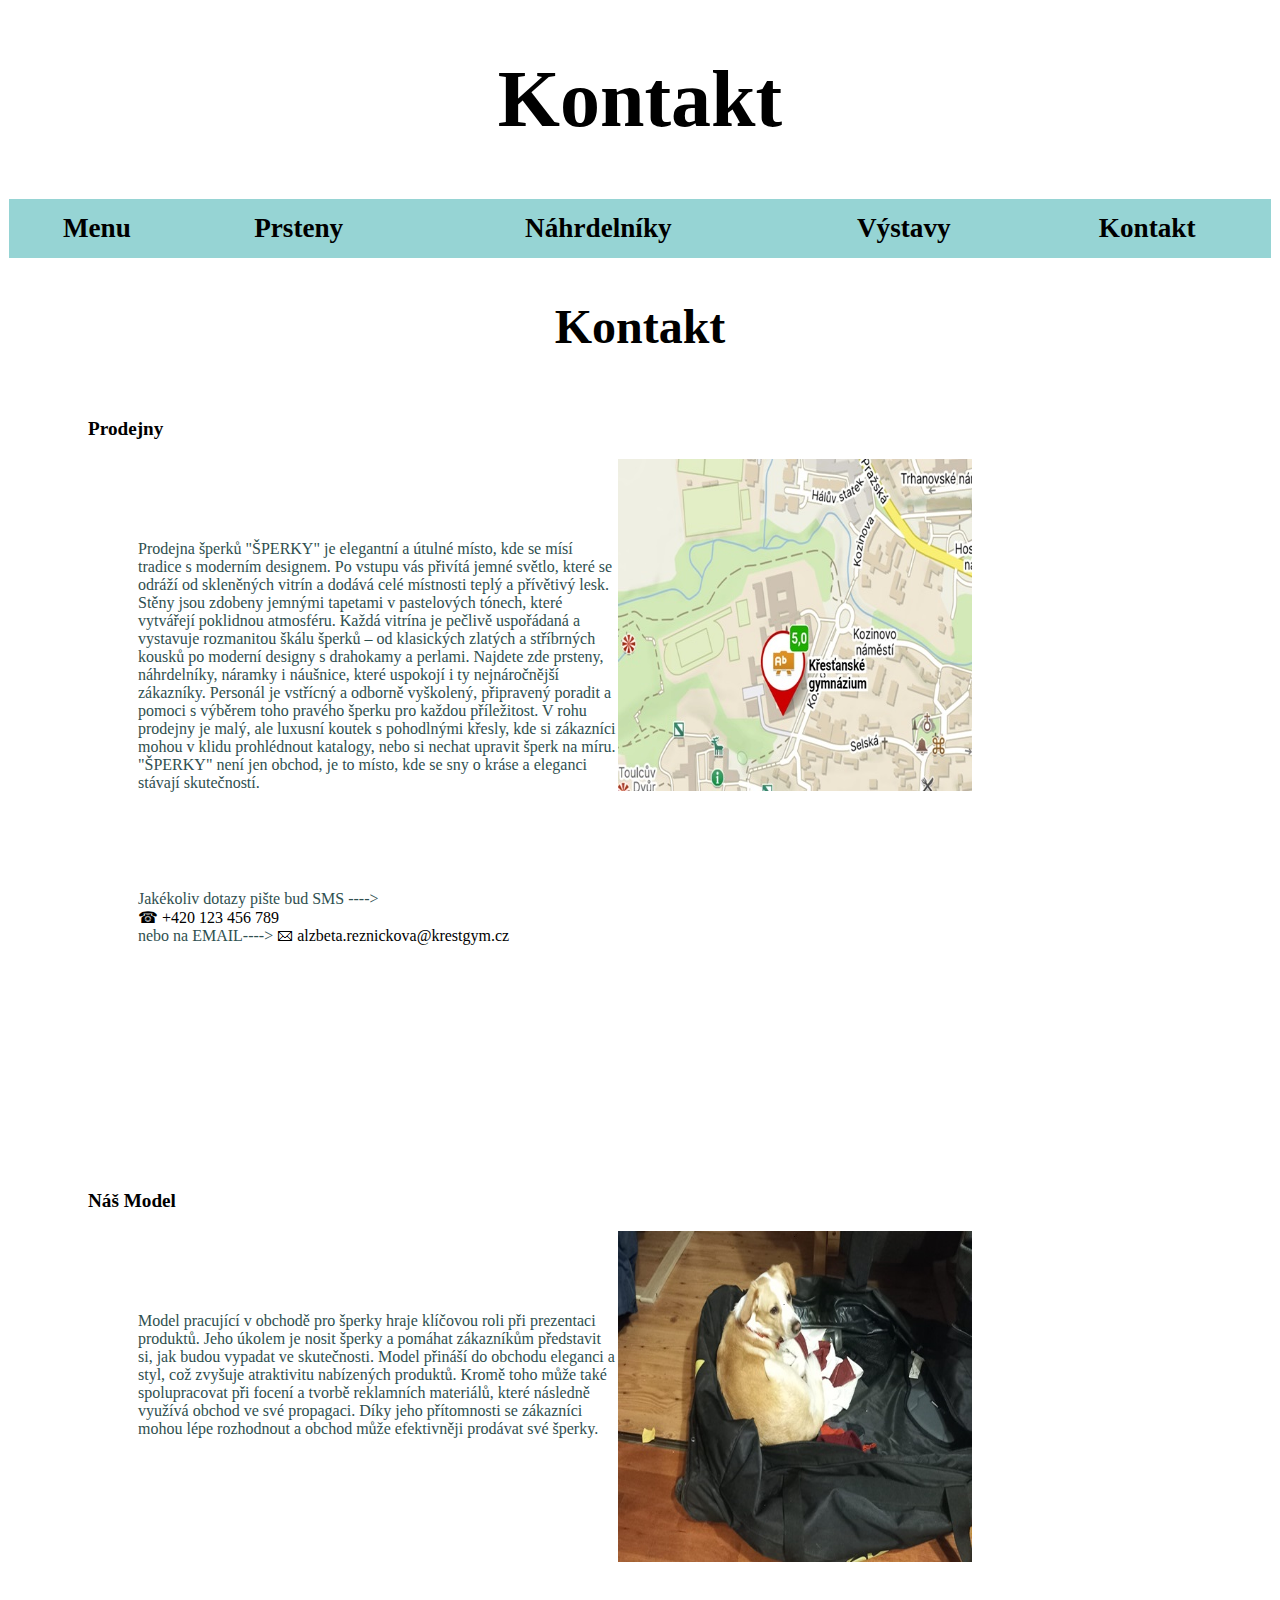
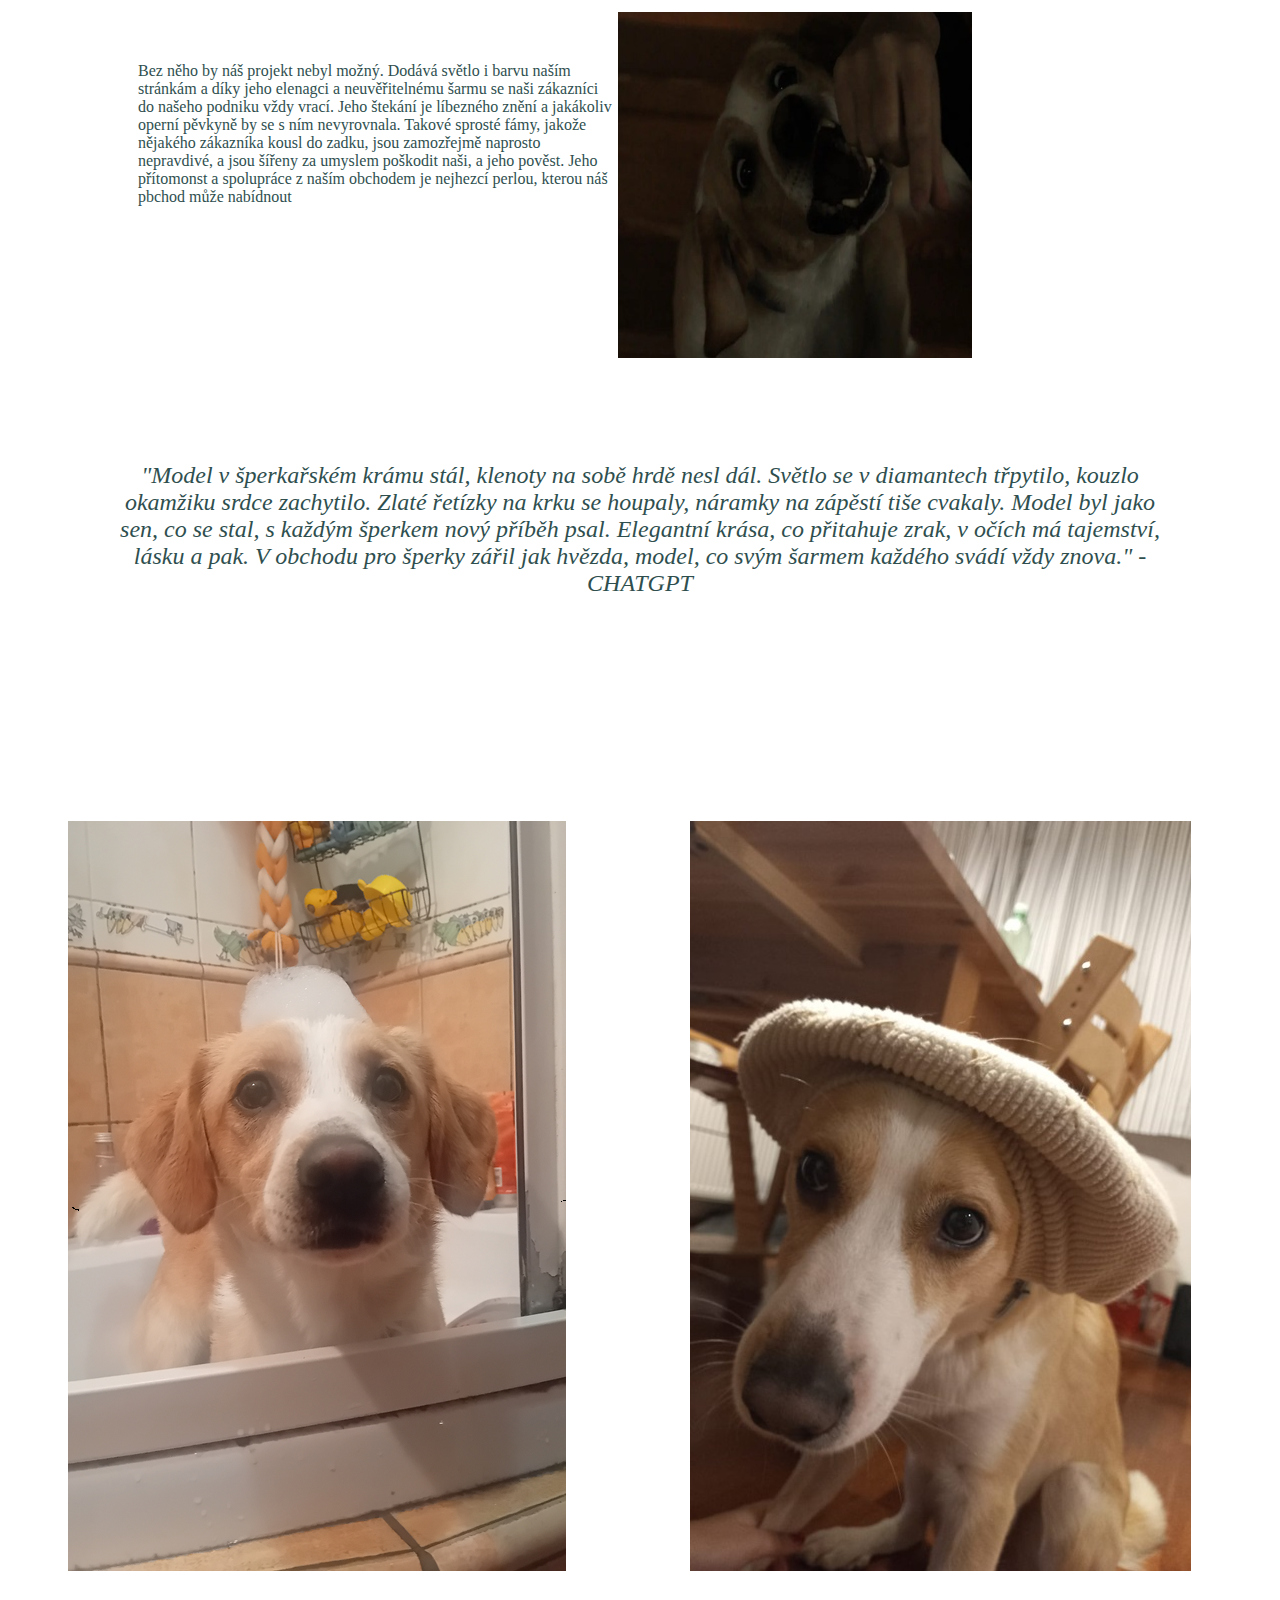
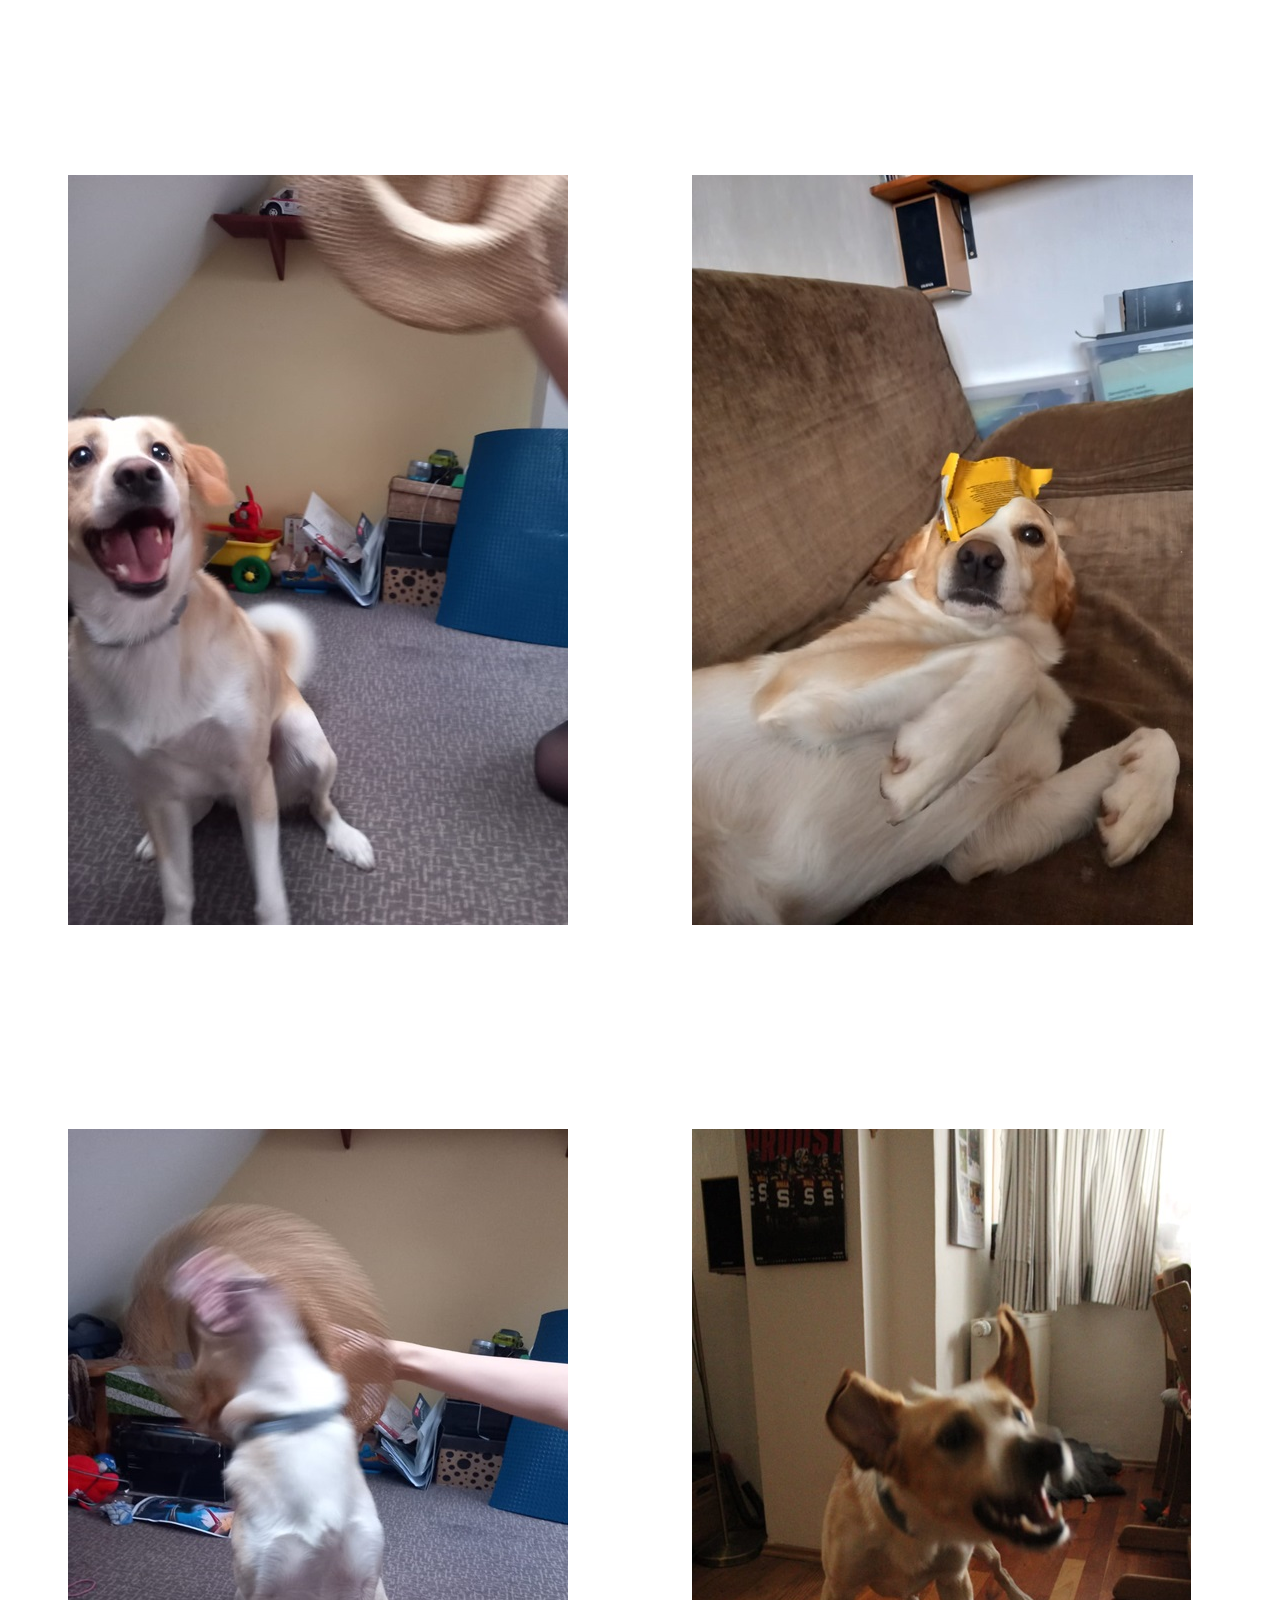
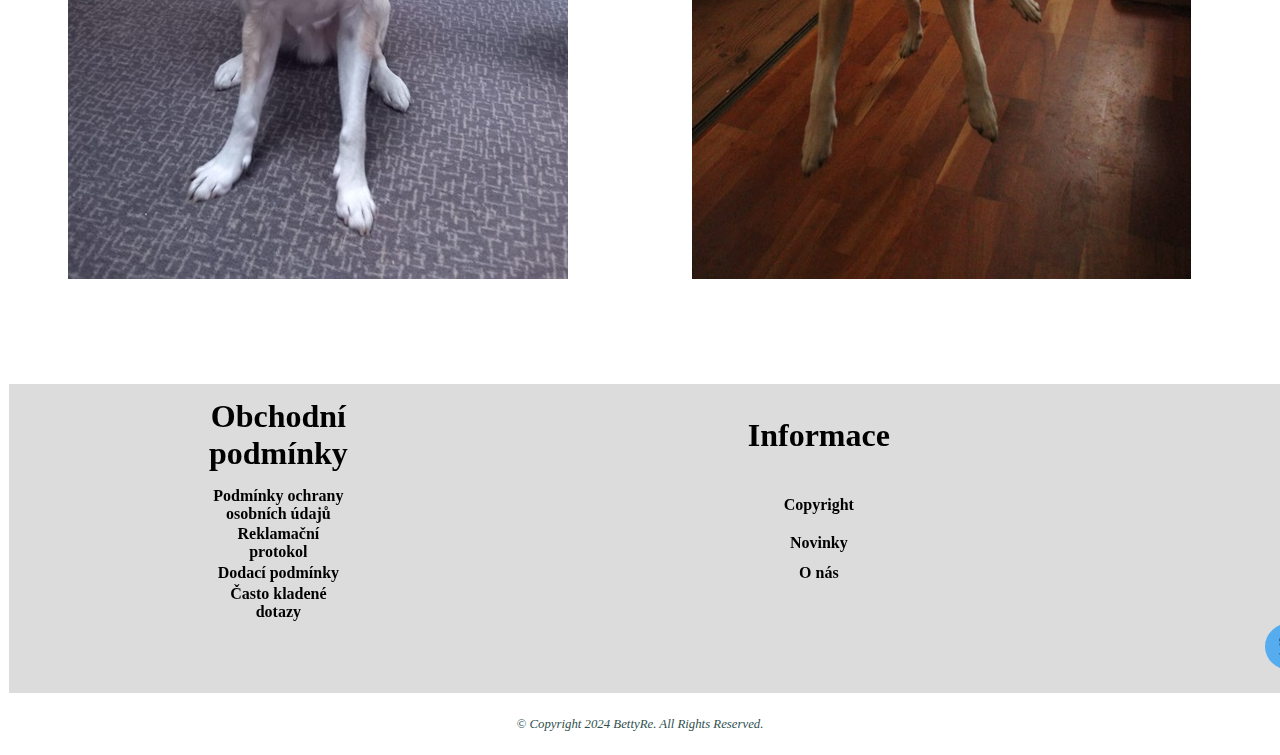
<file: kontakt.html>
﻿<!DOCTYPE html>
<html lang='cs'>
  <head>
    <title> Kontakt</title>
     <link
            rel="icon"
            href= "https://img.icons8.com/?size=100&id=52019&format=png&color=000000"
            type="image/x-icon"
        >
     <link rel="stylesheet" href="styl.css">
    <link href='/favicon.png' rel='shortcut icon' type='image/png'>
    <link rel="stylesheet" href="https://cdnjs.cloudflare.com/ajax/libs/font-awesome/4.7.0/css/font-awesome.min.css">
  </head>
  <body>
      <h1><a href="Projekthlavnistrana.html" target="_blank" title="Menu">Kontakt</a></h1>
   <table>
    <tr style="height:60px">
    <th> <a href="index.html" target="_blank" title="menu">Menu</a>
    <th> <a href="prsteny.html" target="_blank" title="Prsteny">Prsteny</a> </th>
    <th><a href="nahrdleniky.html" target="_blank" title="Nahrdelniky">Náhrdelníky</a> </th>
    <th> <a href="vystava.html" target="_blank" title="Vystava">Výstavy</a>  </th>
    <th> <a href="kontakt.html" target="_blank" title="Kontakt">Kontakt</a> </th>
   </tr>
   </table>
   <div class="typ1"> <h2>Kontakt </h2></div>
   <h3>Prodejny</h3>
   <a href="https://mapy.cz/zakladni?source=firm&id=362230&ds=1&x=14.5210267&y=50.0491645&z=17" target="_blank"><img src="img/Screenshot_20240613_091931_Chrome.jpg" alt="Screenshot_20240613_091931_Chrome.jpg, 60kB" title="Screenshot_20240613_091931_Chrome" height="332" width="500" class="mapa"></a>
   
   <div class=b> 
Prodejna šperků "ŠPERKY" je elegantní a útulné místo, kde se mísí tradice s moderním designem. Po vstupu vás přivítá jemné světlo, které se odráží od skleněných vitrín a dodává celé místnosti teplý a přívětivý lesk. Stěny jsou zdobeny jemnými tapetami v pastelových tónech, které vytvářejí poklidnou atmosféru.

Každá vitrína je pečlivě uspořádaná a vystavuje rozmanitou škálu šperků – od klasických zlatých a stříbrných kousků po moderní designy s drahokamy a perlami. Najdete zde prsteny, náhrdelníky, náramky i náušnice, které uspokojí i ty nejnáročnější zákazníky. Personál je vstřícný a odborně vyškolený, připravený poradit a pomoci s výběrem toho pravého šperku pro každou příležitost.

V rohu prodejny je malý, ale luxusní koutek s pohodlnými křesly, kde si zákazníci mohou v klidu prohlédnout katalogy, nebo si nechat upravit šperk na míru. "ŠPERKY" není jen obchod, je to místo, kde se sny o kráse a eleganci stávají skutečností.</div>
    <div class= b>Jakékoliv dotazy pište bud SMS ----><div class="kontakt"> <a href="https://bettyre18.github.io/Andy/Andy.html"> &#9742; +420 123 456 789 </a> </div> nebo na EMAIL----> <a href="https://bettyre18.github.io/Andy/Andy.html">	&#128386; alzbeta.reznickova@krestgym.cz</a></div>
    <h3>Náš Model</h3>
    <img src="img/andyvtasce.jpg" alt="andyvtasce.jpg, 50kB" title="Náš Model" height="331" width="500" class="mapa">
    
    
    <div class="b"> Model pracující v obchodě pro šperky hraje klíčovou roli při prezentaci produktů. Jeho úkolem je nosit šperky a pomáhat zákazníkům představit si, jak budou vypadat ve skutečnosti. Model přináší do obchodu eleganci a styl, což zvyšuje atraktivitu nabízených produktů. Kromě toho může také spolupracovat při focení a tvorbě reklamních materiálů, které následně využívá obchod ve své propagaci. Díky jeho přítomnosti se zákazníci mohou lépe rozhodnout a obchod může efektivněji prodávat své šperky.





</div>
<img src="img/Ruka.jpg" alt="IMG-20240606-WA0013.jpg, 22kB" title="Náš Model" class="mapa" height="346" width="500">


<div class= "b"> Bez něho by náš projekt nebyl možný. Dodává světlo i barvu naším stránkám a díky jeho elenagci a neuvěřitelnému šarmu se naši zákazníci do našeho podniku vždy vrací. Jeho štekání je líbezného znění a jakákoliv operní pěvkyně by se s ním nevyrovnala. Takové sprosté fámy, jakože nějakého zákazníka kousl do zadku, jsou zamozřejmě naprosto nepravdivé, a jsou šířeny za umyslem poškodit naši, a jeho pověst. Jeho přítomonst a spolupráce z naším obchodem je nejhezcí perlou, kterou náš pbchod může nabídnout </div>
 <p class="prsteny"> "Model v šperkařském krámu stál,
klenoty na sobě hrdě nesl dál.
Světlo se v diamantech třpytilo,
kouzlo okamžiku srdce zachytilo.

Zlaté řetízky na krku se houpaly,
náramky na zápěstí tiše cvakaly.
Model byl jako sen, co se stal,
s každým šperkem nový příběh psal.

Elegantní krása, co přitahuje zrak,
v očích má tajemství, lásku a pak.
V obchodu pro šperky zářil jak hvězda,
model, co svým šarmem každého svádí vždy znova." -CHATGPT
 </p>
 <img src="img/Sprcha.png" alt="Sprcha.png, 557kB" title="Sprcha" class="treti" height="750" width="498">
 <img src="img/Klobouk.jpg" alt="Klobouk.jpg, 80kB" title="Klobouk" class="treti" height="750" width="501">
 <img src="img/Roztomile.jpg" alt="Roztomile.jpg, 82kB" title="Roztomile" class="treti" height="750" width="500">
 <img src="img/Gauc.jpg" alt="Klobouk.jpg, 80kB" title="Klobouk" class="treti" height="750" width="501">
 
 <img src="img/uahg.jpg" alt="uahg.jpg, 111kB" title="uahg" height="750" width="500" class= "treti">
 <img src="img/Vzduch.jpg" alt="Vzduch.jpg, 93kB" title="Vzduch" class="treti" height="750" width="499">
 
   <table class="typ2">
   <tr class="typ2">
   <th class="typ2">Obchodní podmínky</th>
   <th class="typ2">Informace</th>
   <th class="typ2">Kontakt</th>
   </tr>
   <tr>
   <th class="typ3"> <a href="https://bettyre18.github.io/Andy/Andy.html"> Podmínky ochrany osobních údajů</a></th>
   <th class="typ3"><a href="https://bettyre18.github.io/Andy/Andy.html"> Copyright </a></th> 
   <th class="typ3"> <a href="https://bettyre18.github.io/Andy/Andy.html"> &#128386; </a></th>
   </tr>
   <tr class="typ3">
   <th class="typ3"> <a href="https://bettyre18.github.io/Andy/Andy.html"> Reklamační protokol </a></th>
   <th class="typ3"> <a href="https://bettyre18.github.io/Andy/Andy.html"> Novinky </a> </th> 
   <th class="typ3"><a href="https://bettyre18.github.io/Andy/Andy.html">	&#9742;</a>	</th>
   </tr>
   <tr class="typ3">
   <th class="typ3"> <a href="https://bettyre18.github.io/Andy/Andy.html"> Dodací podmínky </a></th>
   <th class="typ3"> <a href="https://bettyre18.github.io/Andy/Andy.html"> O nás</a> </th> 
   <th class="typ3">	</th>
   </tr> 
   <tr class="typ3">
   <th class="typ3"> <a href="https://bettyre18.github.io/Andy/Andy.html"> Často kladené dotazy</a> </th>
   <th class="typ3">  </th> 
   <th class="typ3">	</th>
   </tr>
   <tr class="typ4">
   <th class="typ4"> </th>
   <th class="typ4"> </th>
   <th class="typ4"> <a href="https://x.com/?lang=cs" class="fa fa-twitter"></a>	<a href="https://www.facebook.com/?locale=cs_CZ" class="fa fa-facebook"></a> <a href="https://www.instagram.com/" class="fa fa-instagram"></a></th>
   </tr>
   <tr class="typ3">
   <th class="typ3"> </th>
   <th class="typ3">  </th> 
   <th class="typ3">	</th>
   </tr>
   </table>
<p class="vypln3"> © Copyright 2024 BettyRe. All Rights Reserved. </p>
 
  </body>
</html>
</file>
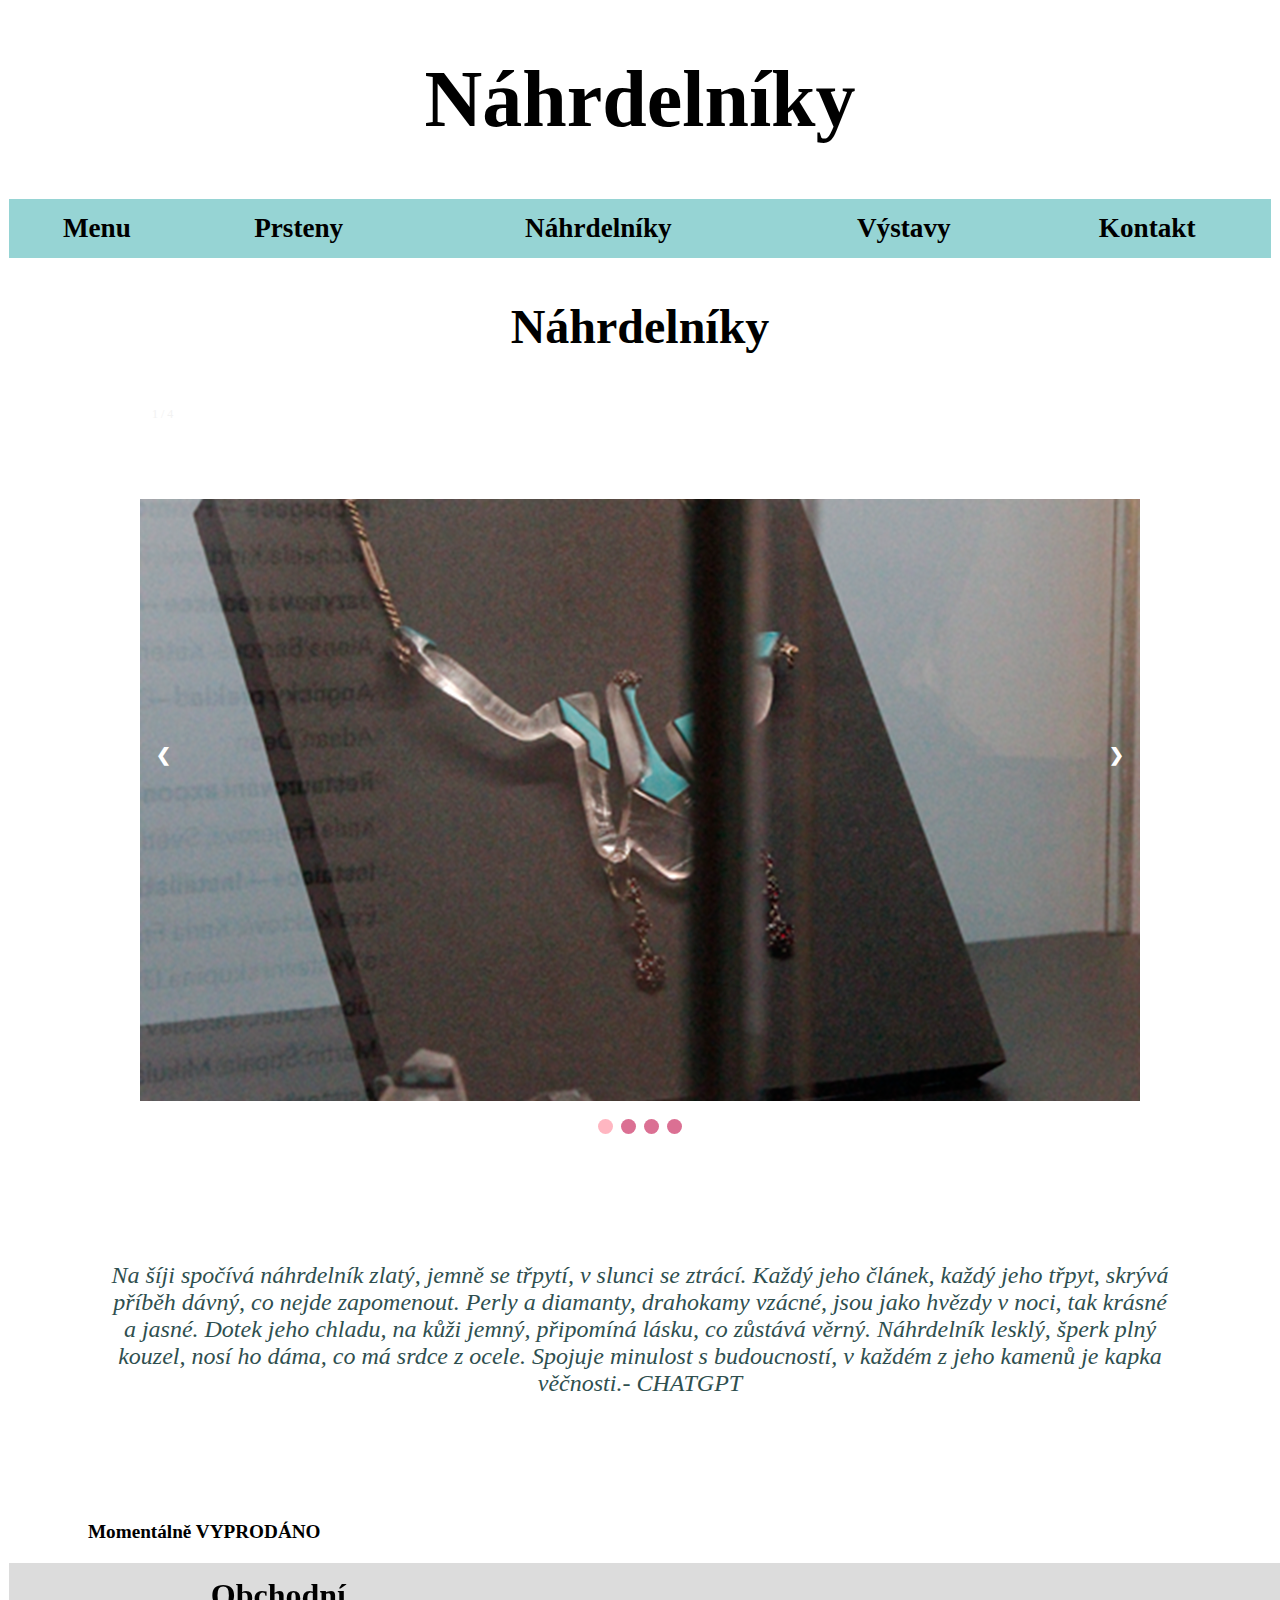
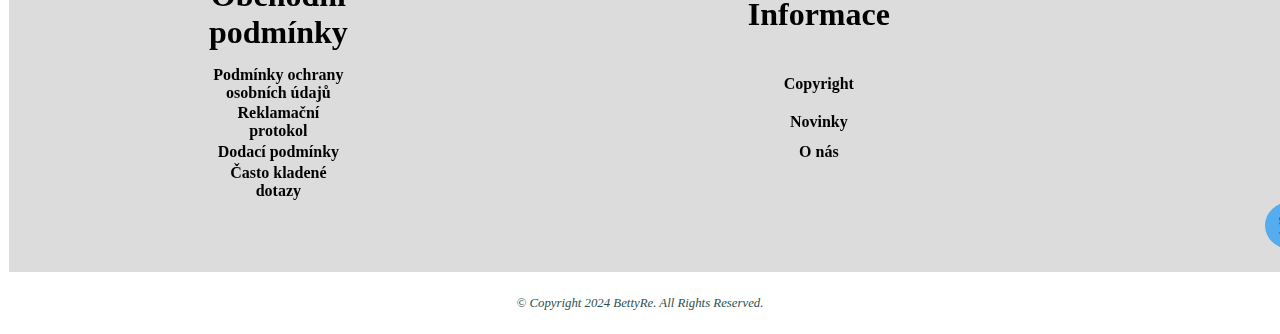
<file: nahrdleniky.html>
﻿<!DOCTYPE html>
<html lang='cs'>
  <head>
    <title> Náhrdelníky</title>
     <link
            rel="icon"
            href= "https://img.icons8.com/?size=100&id=52019&format=png&color=000000"
            type="image/x-icon"
        >
    <link rel="stylesheet" href="styl.css">
    <link href='/favicon.png' rel='shortcut icon' type='image/png'>
    <link rel="stylesheet" href="https://cdnjs.cloudflare.com/ajax/libs/font-awesome/4.7.0/css/font-awesome.min.css">
  </head>
  <body>
     <h1><a href="Projekthlavnistrana.html" target="_blank" title="Menu">Náhrdelníky</a></h1>
   <table>
    <tr style="height:60px">
    <th> <a href="index.html" target="_blank" title="menu">Menu</a>
    <th> <a href="prsteny.html" target="_blank" title="Prsteny">Prsteny</a> </th>
    <th><a href="nahrdelniky.html" target="_blank" title="Nahrdelniky">Náhrdelníky</a> </th>
    <th> <a href="vystava.html" target="_blank" title="Vystava">Výstavy</a>  </th>
    <th> <a href="kontakt.html" target="_blank" title="Kontakt">Kontakt</a> </th>
   </tr>
   </table>
   <div class="typ1"> <h2>Náhrdelníky </h2></div>
   <div class="slideshow-container">
 <div class="mySlides fade">
  <div class="numbertext">1 / 4</div>
  <a target="blank" href="img/nahrdelnikvelky3.png">
  <img src="img/nahrdelnikvelky3.png" alt="nahrdelnikvelky3.png, 783kB" title="TO CHCI!" class="sesta" height="602" width="1000">
  </a>
</div>
<div class="mySlides fade">
  <div class="numbertext">2 / 4</div>
  <a target="blank" href="img/model.png">
  <img src="img/model.png" alt="model.png, 786kB" title="TO CHCI!" class="sesta" height="601" width="1000">
  </a>
</div>

<div class="mySlides fade">
  <div class="numbertext">3 / 4</div>
  <img src="img/_MG_9224.JPG" alt="_MG_9224.JPG, 147kB" title="TO CHCI!" class="sesta" height="600" width="1000">
  
  
</div>

<div class="mySlides fade">
  <div class="numbertext">4 / 4</div>
  <img src="img/modeln2.png" alt="modeln2.png, 1,1MB" title="TO CHCI!" class="sesta" height="600" width="1000">
  
  
</div>


<a class="prev" onclick="plusSlides(-1)">❮</a>
<a class="next" onclick="plusSlides(1)">❯</a>

</div>
<br>

<div style="text-align:center">
  <span class="dot" onclick="currentSlide(1)"></span> 
  <span class="dot" onclick="currentSlide(2)"></span> 
  <span class="dot" onclick="currentSlide(3)"></span>
  <span class="dot" onclick="currentSlide(4)"></span>  
</div>
<script>
let slideIndex = 1;
showSlides(slideIndex);

function plusSlides(n) {
  showSlides(slideIndex += n);
}

function currentSlide(n) {
  showSlides(slideIndex = n);
}

function showSlides(n) {
  let i;
  let slides = document.getElementsByClassName("mySlides");
  let dots = document.getElementsByClassName("dot");
  if (n > slides.length) {slideIndex = 1}    
  if (n < 1) {slideIndex = slides.length}
  for (i = 0; i < slides.length; i++) {
    slides[i].style.display = "none";  
  }
  for (i = 0; i < dots.length; i++) {
    dots[i].className = dots[i].className.replace(" active", "");
  }
  slides[slideIndex-1].style.display = "block";  
  dots[slideIndex-1].className += " active";
}
</script>
<p class="prsteny">
Na šíji spočívá náhrdelník zlatý,
jemně se třpytí, v slunci se ztrácí.
Každý jeho článek, každý jeho třpyt,
skrývá příběh dávný, co nejde zapomenout.

Perly a diamanty, drahokamy vzácné,
jsou jako hvězdy v noci, tak krásné a jasné.
Dotek jeho chladu, na kůži jemný,
připomíná lásku, co zůstává věrný.

Náhrdelník lesklý, šperk plný kouzel,
nosí ho dáma, co má srdce z ocele.
Spojuje minulost s budoucností,
v každém z jeho kamenů je kapka věčnosti.- CHATGPT
</p>
<h3>Momentálně VYPRODÁNO</h3>
<table class="typ2">
   <tr class="typ2">
   <th class="typ2">Obchodní podmínky</th>
   <th class="typ2">Informace</th>
   <th class="typ2">Kontakt</th>
   </tr>
   <tr>
   <th class="typ3"> <a href="https://bettyre18.github.io/Andy/Andy.html"> Podmínky ochrany osobních údajů</a></th>
   <th class="typ3"><a href="https://bettyre18.github.io/Andy/Andy.html"> Copyright </a></th> 
   <th class="typ3"> <a href="https://bettyre18.github.io/Andy/Andy.html"> &#128386; </a></th>
   </tr>
   <tr class="typ3">
   <th class="typ3"> <a href="https://bettyre18.github.io/Andy/Andy.html"> Reklamační protokol </a></th>
   <th class="typ3"> <a href="https://bettyre18.github.io/Andy/Andy.html"> Novinky </a> </th> 
   <th class="typ3"><a href="https://bettyre18.github.io/Andy/Andy.html">	&#9742;</a>	</th>
   </tr>
   <tr class="typ3">
   <th class="typ3"> <a href="https://bettyre18.github.io/Andy/Andy.html"> Dodací podmínky </a></th>
   <th class="typ3"> <a href="https://bettyre18.github.io/Andy/Andy.html"> O nás</a> </th> 
   <th class="typ3">	</th>
   </tr> 
   <tr class="typ3">
   <th class="typ3"> <a href="https://bettyre18.github.io/Andy/Andy.html"> Často kladené dotazy</a> </th>
   <th class="typ3">  </th> 
   <th class="typ3">	</th>
   </tr>
   <tr class="typ4">
   <th class="typ4"> </th>
   <th class="typ4"> </th>
   <th class="typ4"> <a href="https://x.com/?lang=cs" class="fa fa-twitter"></a>	<a href="https://www.facebook.com/?locale=cs_CZ" class="fa fa-facebook"></a> <a href="https://www.instagram.com/" class="fa fa-instagram"></a></th>
   </tr>
   <tr class="typ3">
   <th class="typ3"> </th>
   <th class="typ3">  </th> 
   <th class="typ3">	</th>
   </tr>
   </table>
   <p class="vypln3"> © Copyright 2024 BettyRe. All Rights Reserved. </p>
  </body>
</html>
</file>
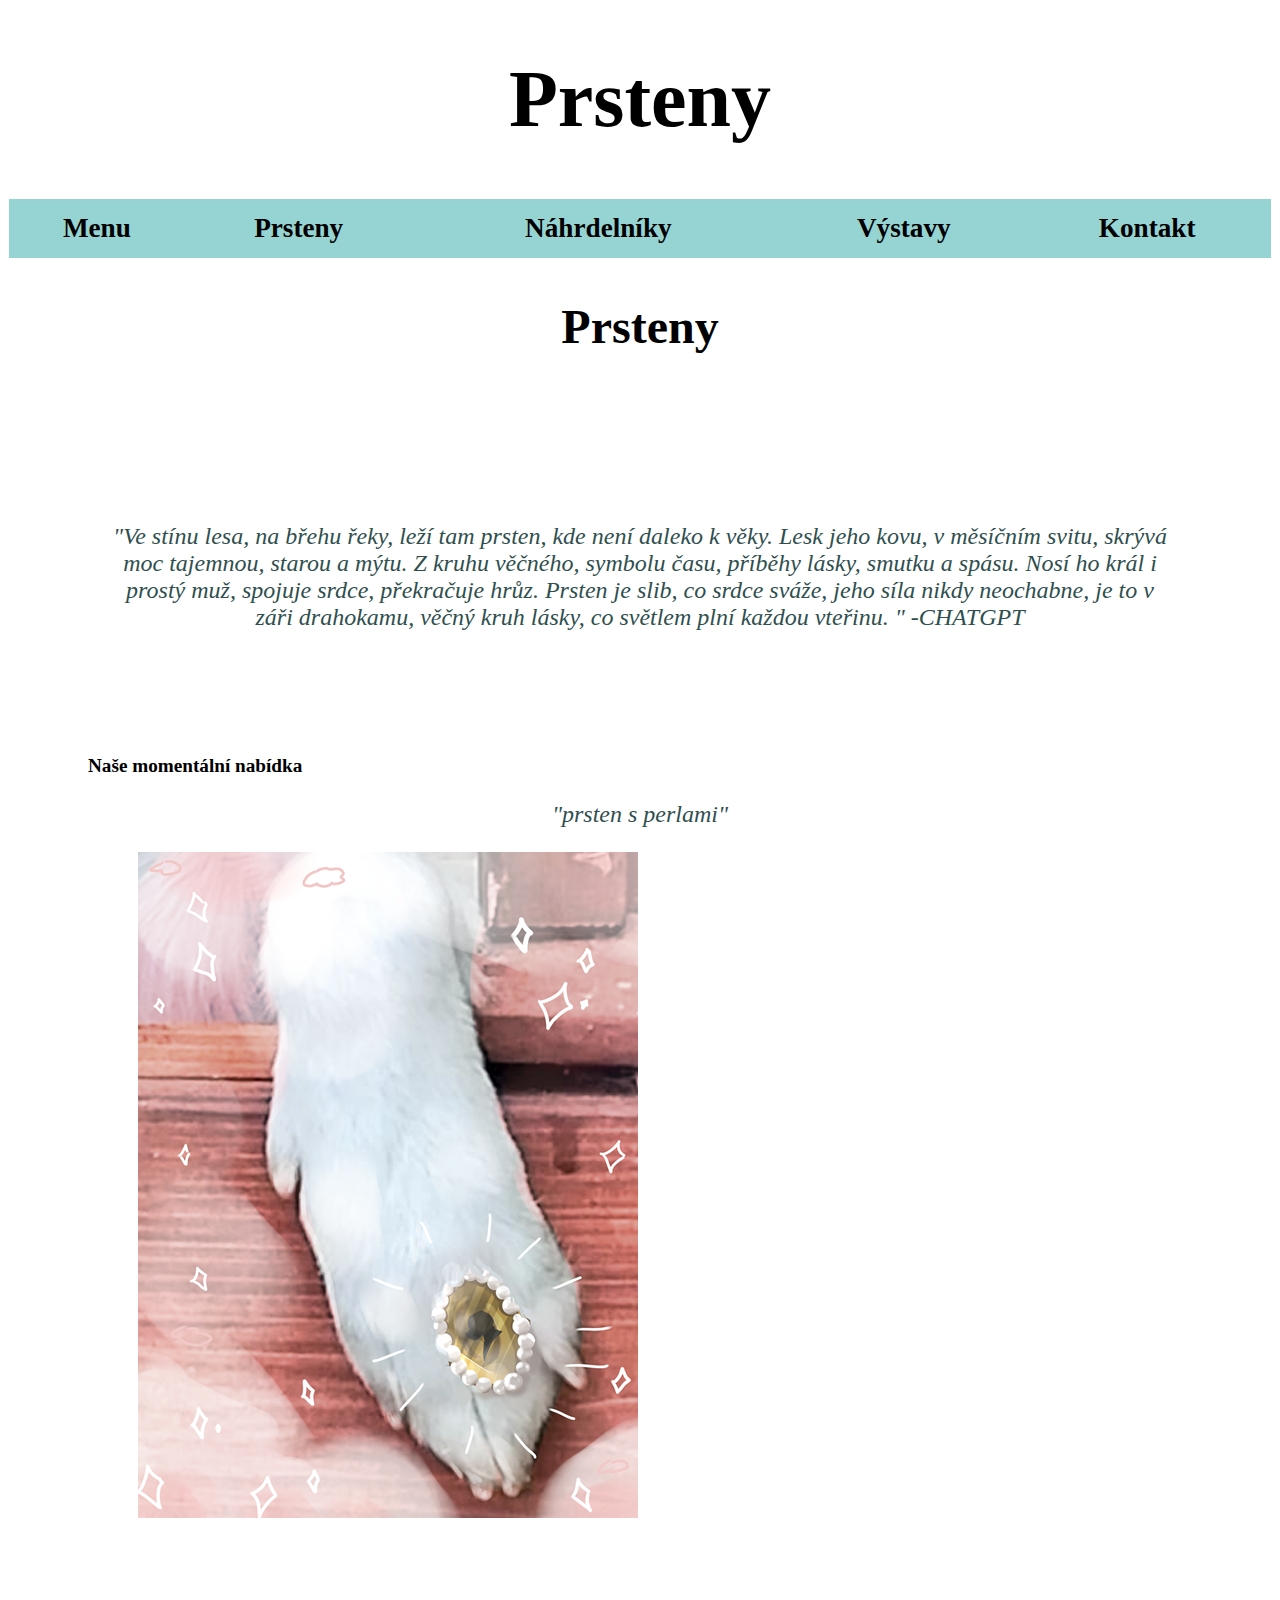
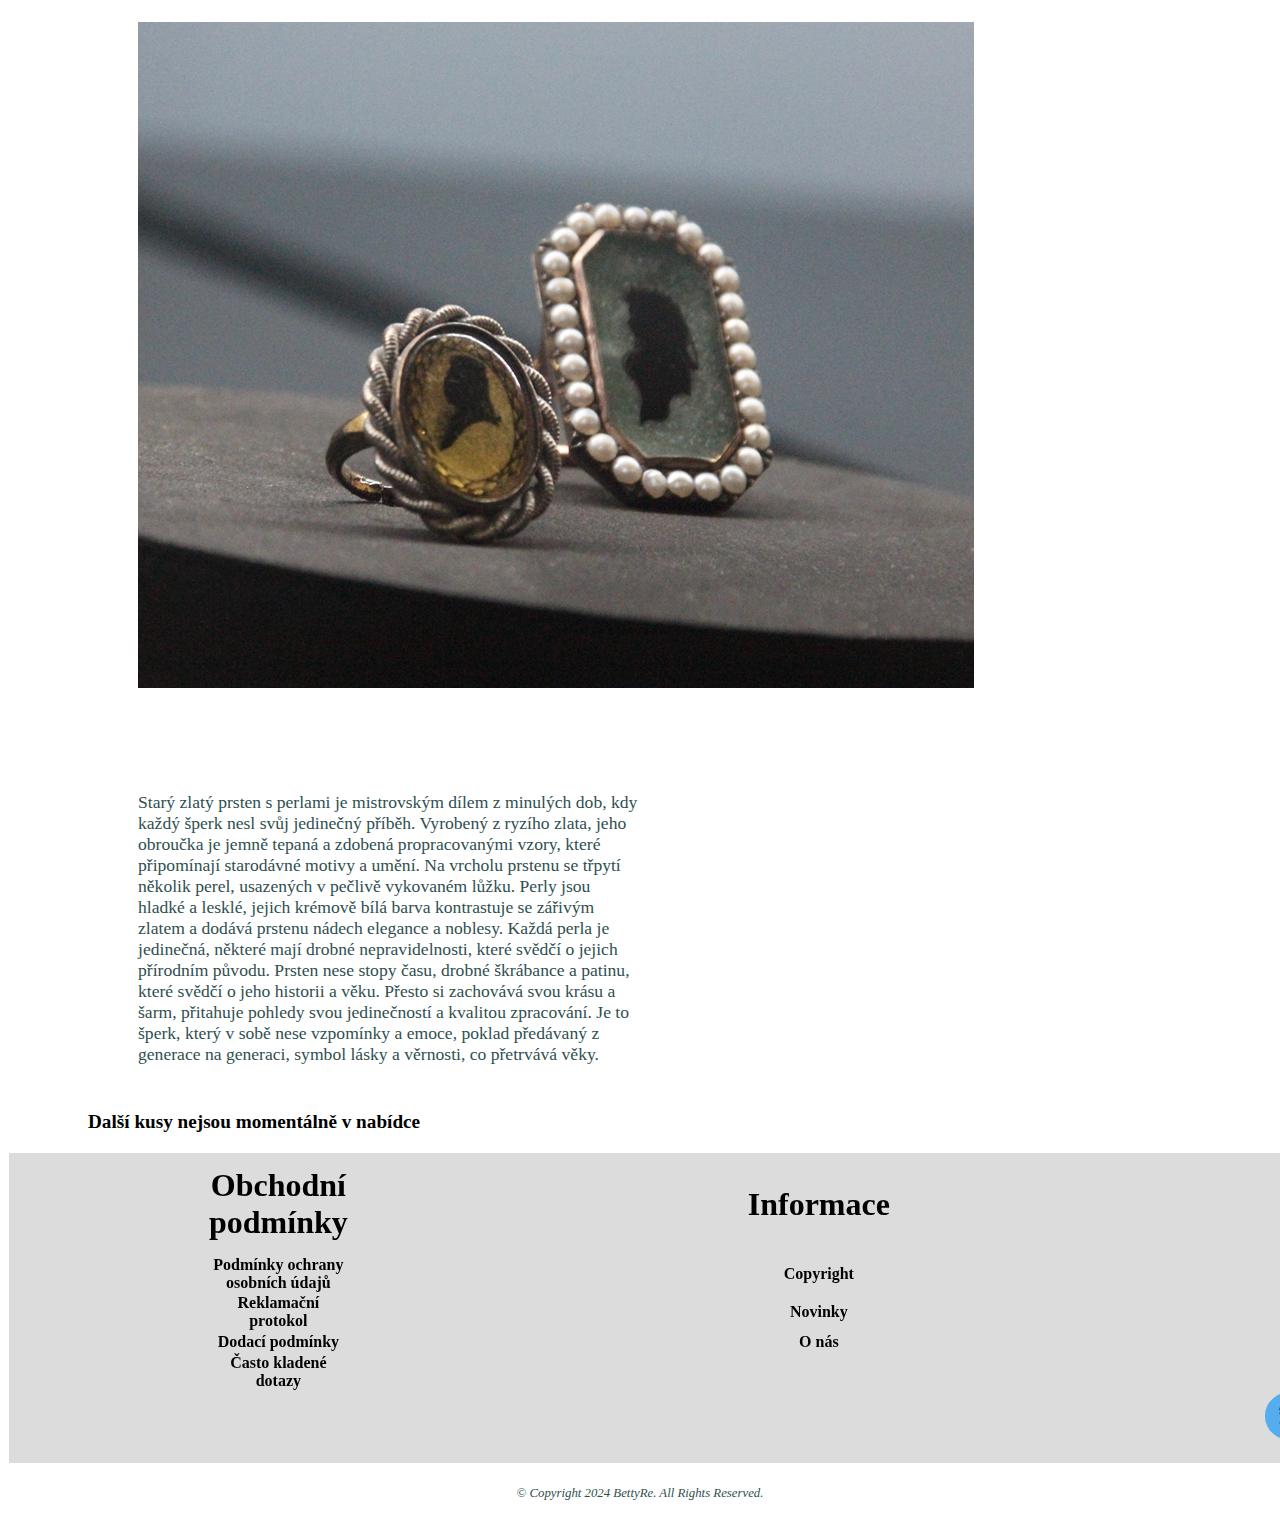
<file: prsteny.html>
﻿<!DOCTYPE html>
<html lang='cs'>
  <head>
    <title>Prsteny</title>
     <link
            rel="icon"
            href= "https://img.icons8.com/?size=100&id=52019&format=png&color=000000"
            type="image/x-icon"
        >
    <meta charset='utf-8'>
    <link rel="stylesheet" href="styl.css">
    <link href='/favicon.png' rel='shortcut icon' type='image/png'>
    <link rel="stylesheet" href="https://cdnjs.cloudflare.com/ajax/libs/font-awesome/4.7.0/css/font-awesome.min.css">
  </head>
  <body>
     <h1><a href="Projekthlavnistrana.html" target="_blank" title="Menu">Prsteny</a></h1>
   <table>
    <tr style="height:60px">
    <th> <a href="index.html" target="_blank" title="menu">Menu</a>
    <th> <a href="prsteny.html" target="_blank" title="Prsteny">Prsteny</a> </th>
    <th><a href="nahrdleniky.html" target="_blank" title="Nahrdelniky">Náhrdelníky</a> </th>
    <th> <a href="vystava.html" target="_blank" title="Vystava">Výstavy</a>  </th>
    <th> <a href="kontakt.html" target="_blank" title="Kontakt">Kontakt</a> </th>
   </tr>
   </table>
    <div class="typ1"> <h2>Prsteny </h2></div>
    <p class="prsteny">
"Ve stínu lesa, na břehu řeky,
leží tam prsten, kde není daleko k věky.
Lesk jeho kovu, v měsíčním svitu,
skrývá moc tajemnou, starou a mýtu.

Z kruhu věčného, symbolu času,
příběhy lásky, smutku a spásu.
Nosí ho král i prostý muž,
spojuje srdce, překračuje hrůz.

Prsten je slib, co srdce sváže,
jeho síla nikdy neochabne, je to v záři drahokamu,
věčný kruh lásky, co světlem plní každou vteřinu. " -CHATGPT
</p>
<h3>Naše momentální nabídka</h3>
<p > "prsten s perlami" </p>
<img src="img/modelp1.png" alt="modelp1.png, 440kB" title="modelp1" class="prsteny" height="666" width="500">
<img src="img/Prsten.png" alt="Prsten.png, 992kB" title="Prsten" class="prsteny" height="666" width="836">
<div class="prsteny">
Starý zlatý prsten s perlami je mistrovským dílem z minulých dob, kdy každý šperk nesl svůj jedinečný příběh. Vyrobený z ryzího zlata, jeho obroučka je jemně tepaná a zdobená propracovanými vzory, které připomínají starodávné motivy a umění.

Na vrcholu prstenu se třpytí několik perel, usazených v pečlivě vykovaném lůžku. Perly jsou hladké a lesklé, jejich krémově bílá barva kontrastuje se zářivým zlatem a dodává prstenu nádech elegance a noblesy. Každá perla je jedinečná, některé mají drobné nepravidelnosti, které svědčí o jejich přírodním původu.

Prsten nese stopy času, drobné škrábance a patinu, které svědčí o jeho historii a věku. Přesto si zachovává svou krásu a šarm, přitahuje pohledy svou jedinečností a kvalitou zpracování. Je to šperk, který v sobě nese vzpomínky a emoce, poklad předávaný z generace na generaci, symbol lásky a věrnosti, co přetrvává věky. </div>


<h3>Další kusy nejsou momentálně v nabídce</h3>
   <table class="typ2">
   <tr class="typ2">
   <th class="typ2">Obchodní podmínky</th>
   <th class="typ2">Informace</th>
   <th class="typ2">Kontakt</th>
   </tr>
   <tr>
   <th class="typ3"> <a href="https://bettyre18.github.io/Andy/Andy.html"> Podmínky ochrany osobních údajů</a></th>
   <th class="typ3"><a href="https://bettyre18.github.io/Andy/Andy.html"> Copyright </a></th> 
   <th class="typ3"> <a href="https://bettyre18.github.io/Andy/Andy.html"> &#128386; </a></th>
   </tr>
   <tr class="typ3">
   <th class="typ3"> <a href="https://bettyre18.github.io/Andy/Andy.html"> Reklamační protokol </a></th>
   <th class="typ3"> <a href="https://bettyre18.github.io/Andy/Andy.html"> Novinky </a> </th> 
   <th class="typ3"><a href="https://bettyre18.github.io/Andy/Andy.html">	&#9742;</a>	</th>
   </tr>
   <tr class="typ3">
   <th class="typ3"> <a href="https://bettyre18.github.io/Andy/Andy.html"> Dodací podmínky </a></th>
   <th class="typ3"> <a href="https://bettyre18.github.io/Andy/Andy.html"> O nás</a> </th> 
   <th class="typ3">	</th>
   </tr> 
   <tr class="typ3">
   <th class="typ3"> <a href="https://bettyre18.github.io/Andy/Andy.html"> Často kladené dotazy</a> </th>
   <th class="typ3">  </th> 
   <th class="typ3">	</th>
   </tr>
   <tr class="typ4">
   <th class="typ4"> </th>
   <th class="typ4"> </th>
   <th class="typ4"> <a href="https://x.com/?lang=cs" class="fa fa-twitter"></a>	<a href="https://www.facebook.com/?locale=cs_CZ" class="fa fa-facebook"></a> <a href="https://www.instagram.com/" class="fa fa-instagram"></a></th>
   </tr>
   <tr class="typ3">
   <th class="typ3"> </th>
   <th class="typ3">  </th> 
   <th class="typ3">	</th>
   </tr>
   </table>
   <p class="vypln3"> © Copyright 2024 BettyRe. All Rights Reserved. </p>
  </body>
</html>
</file>
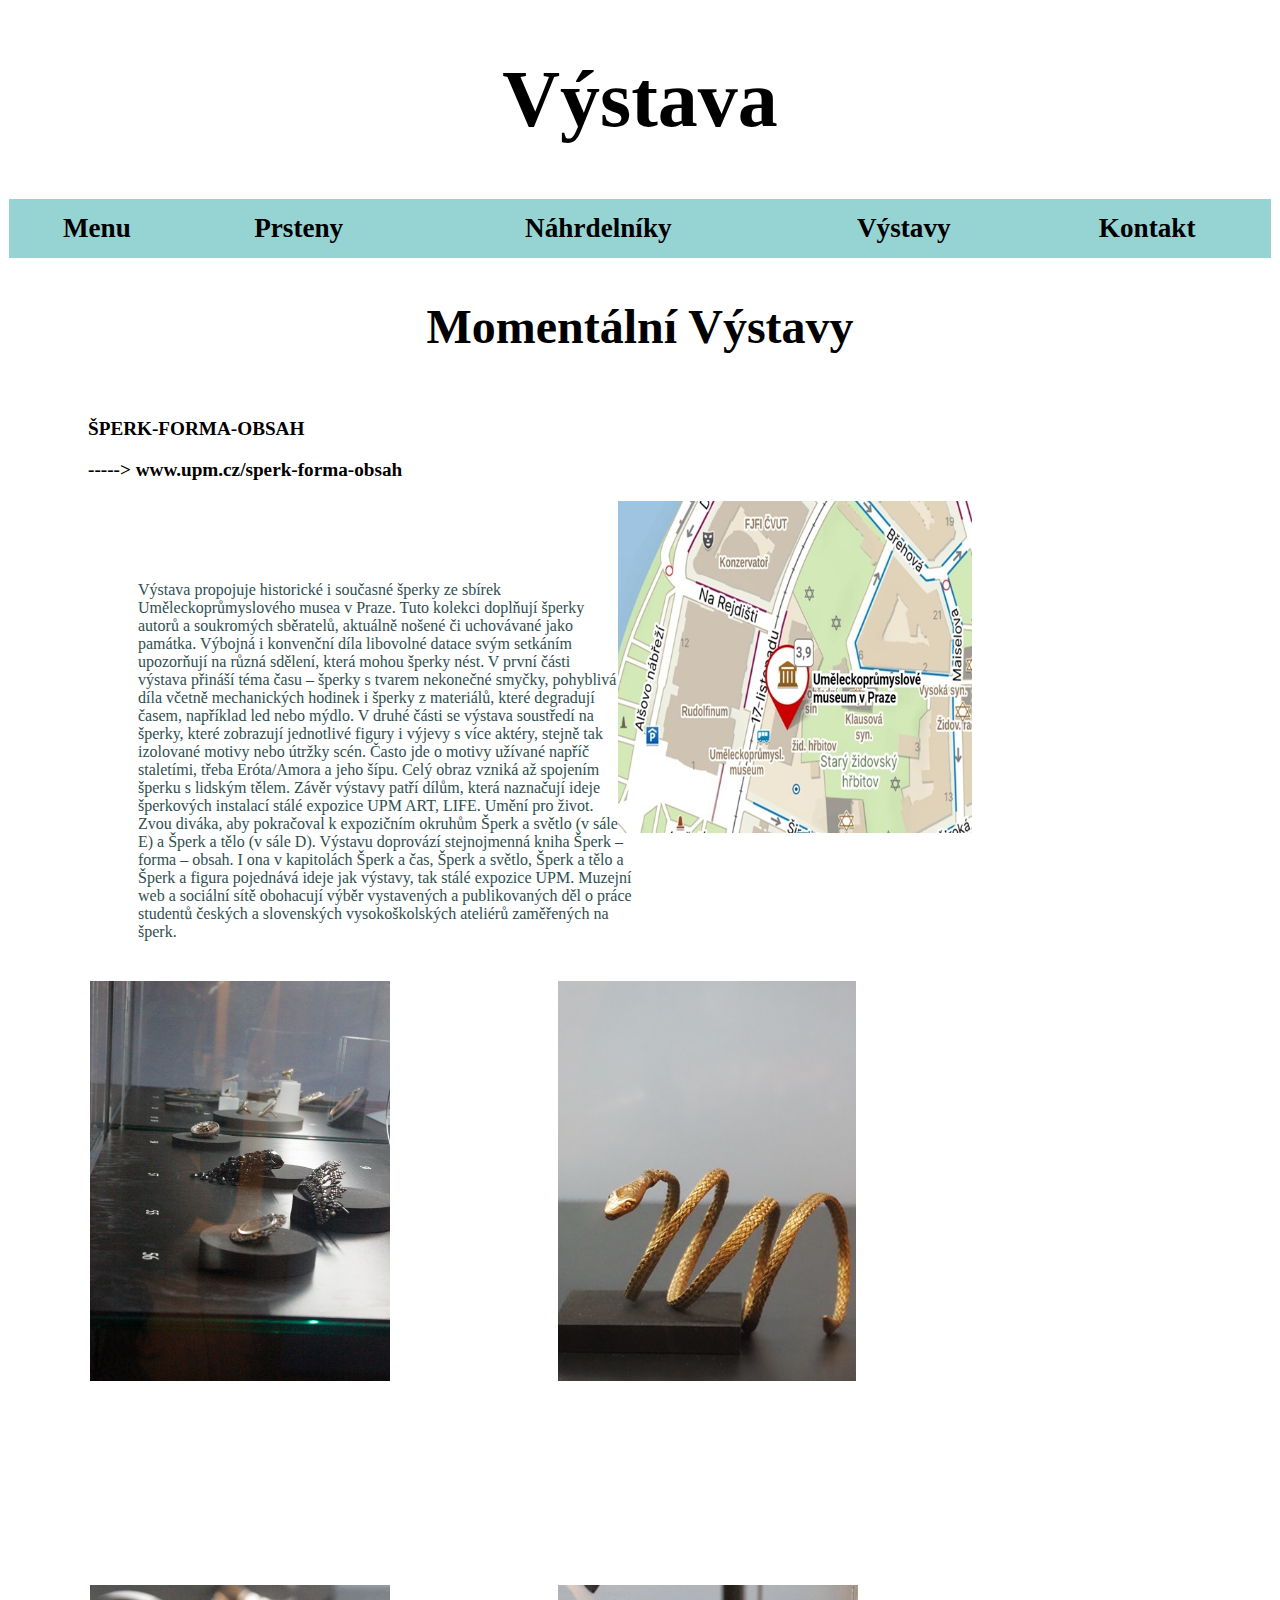
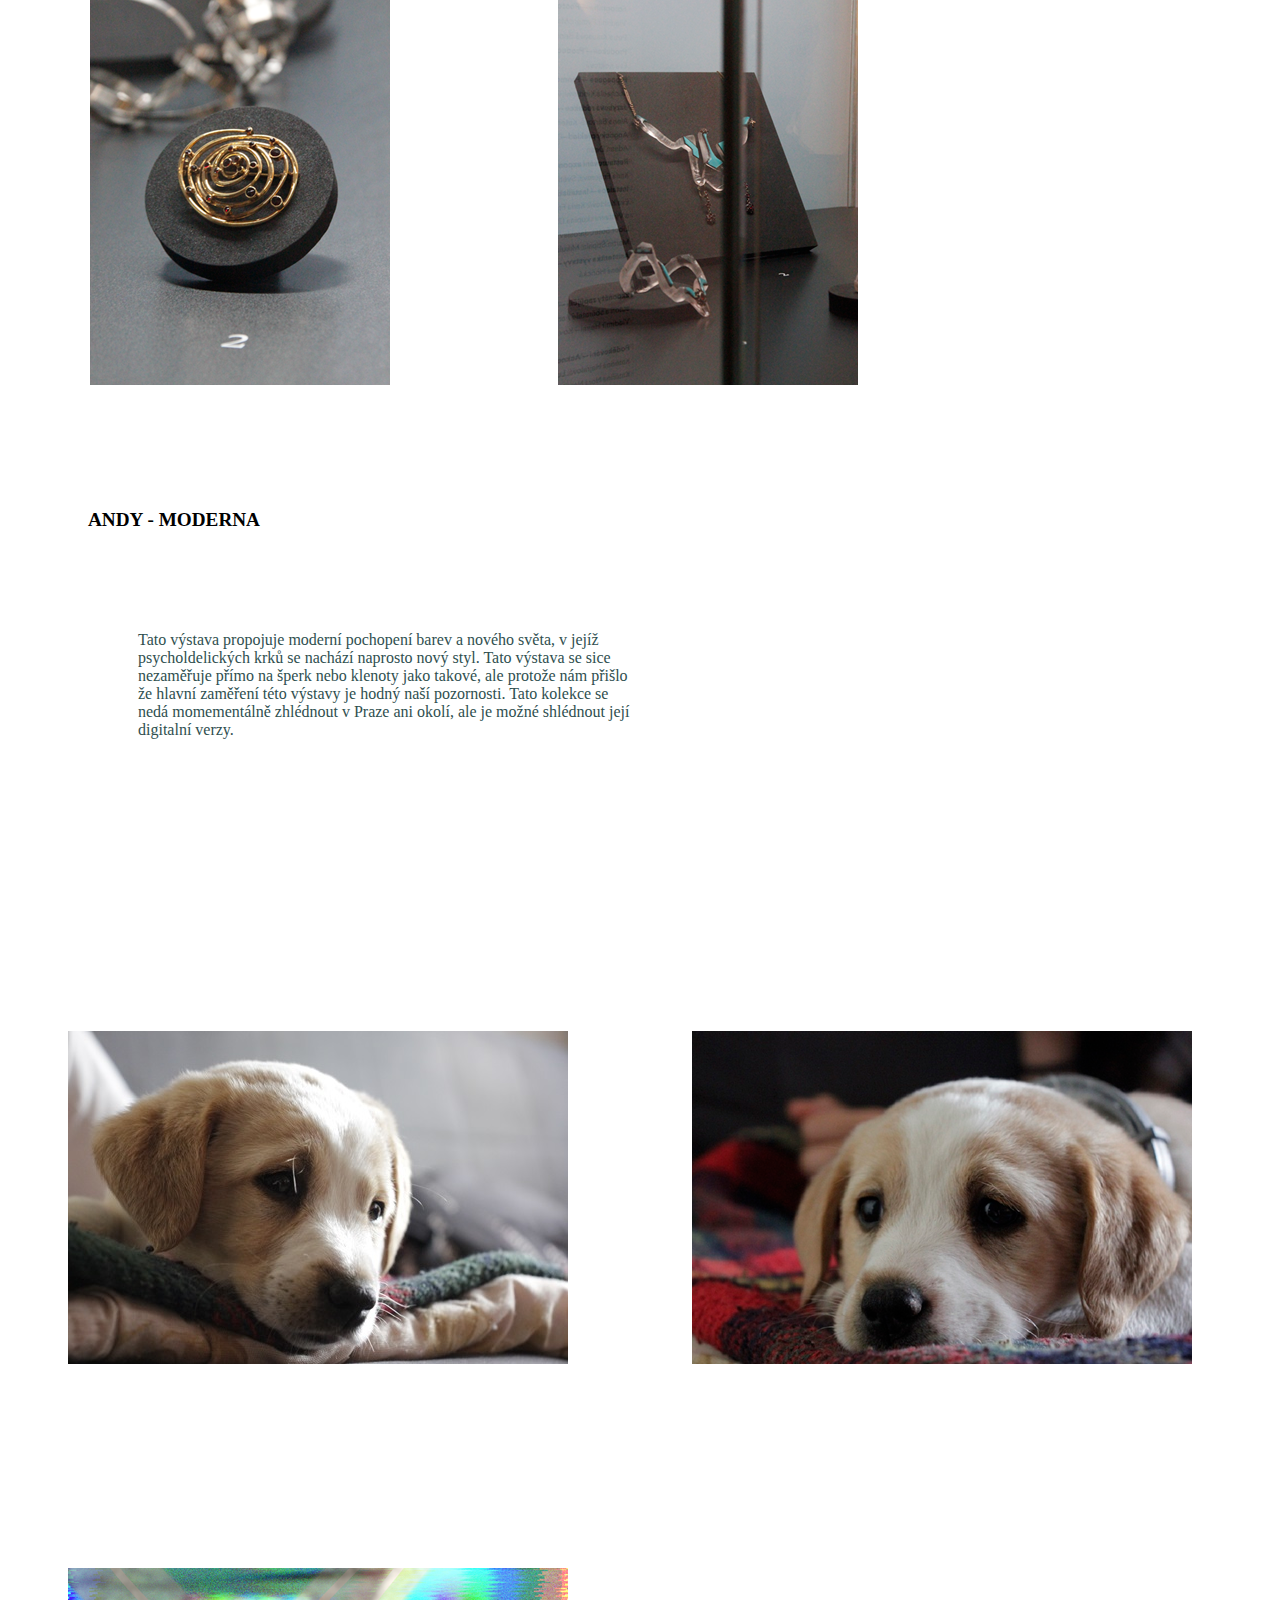
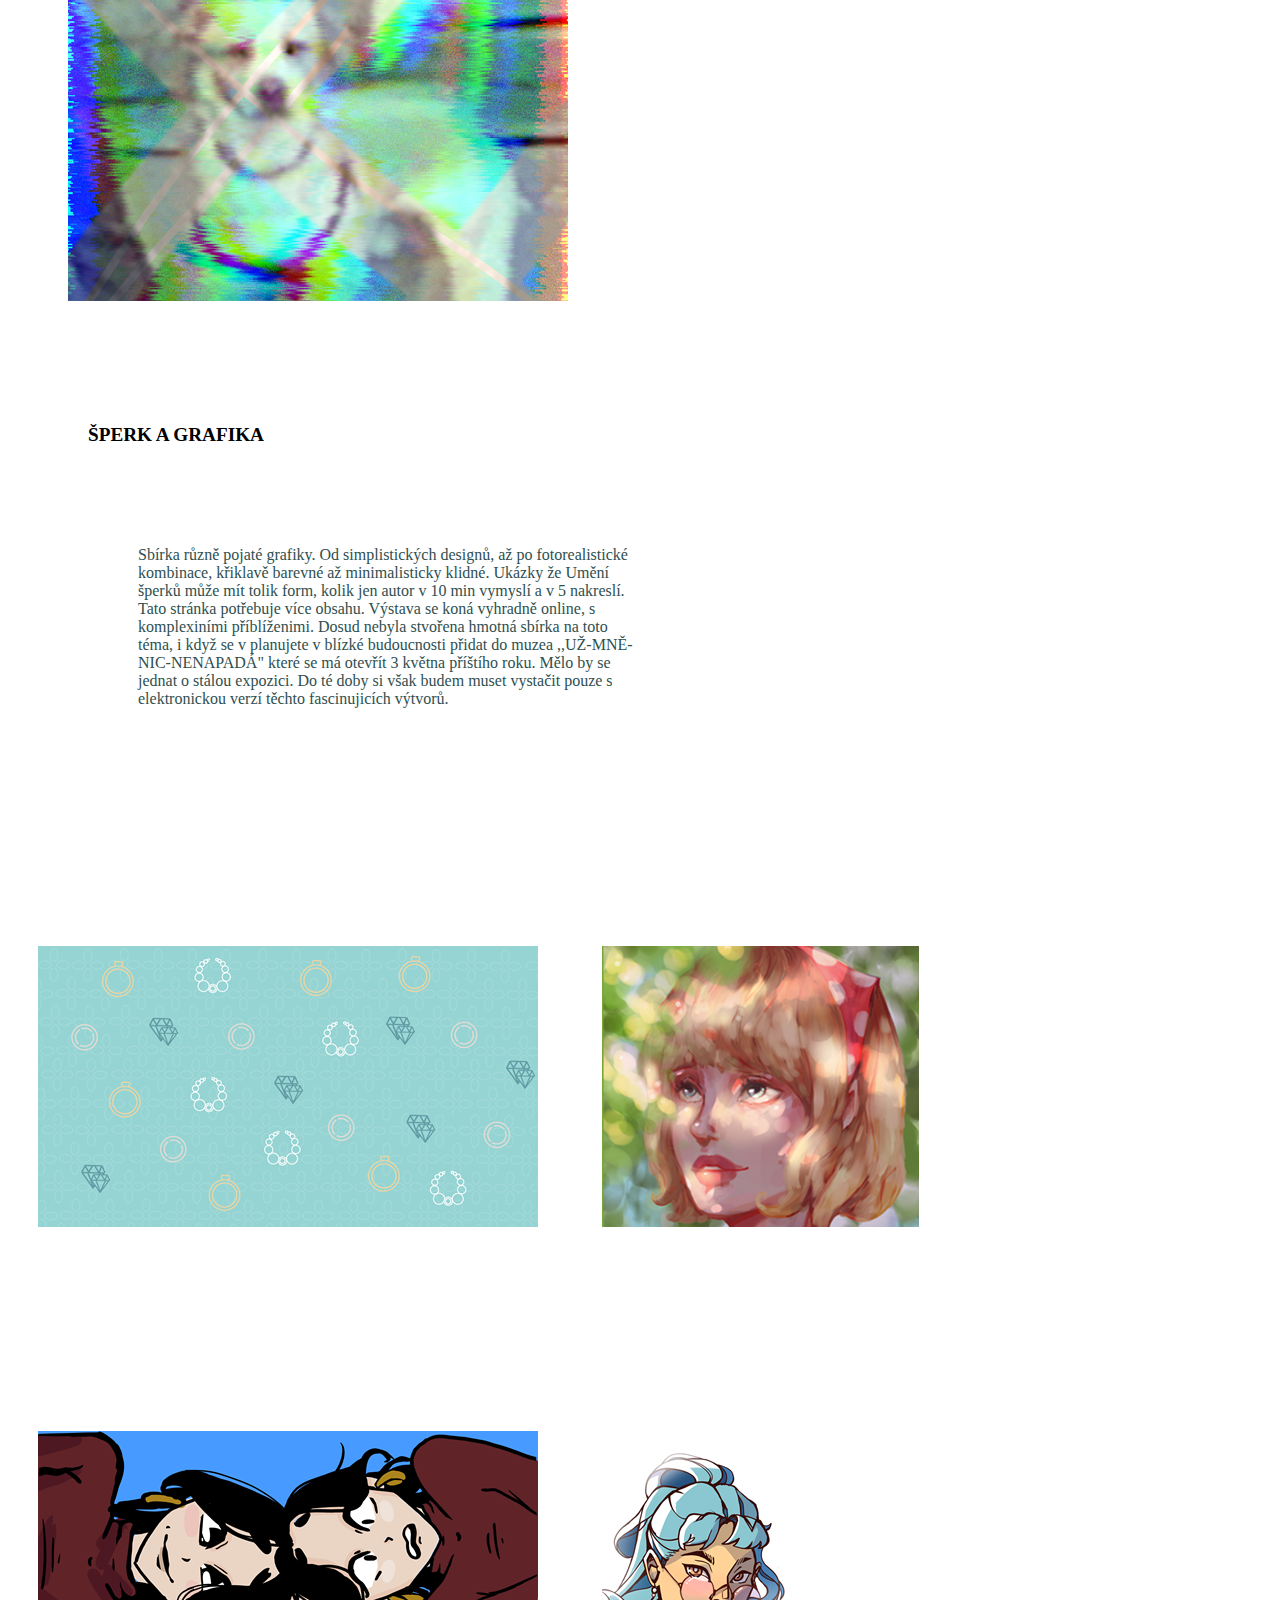
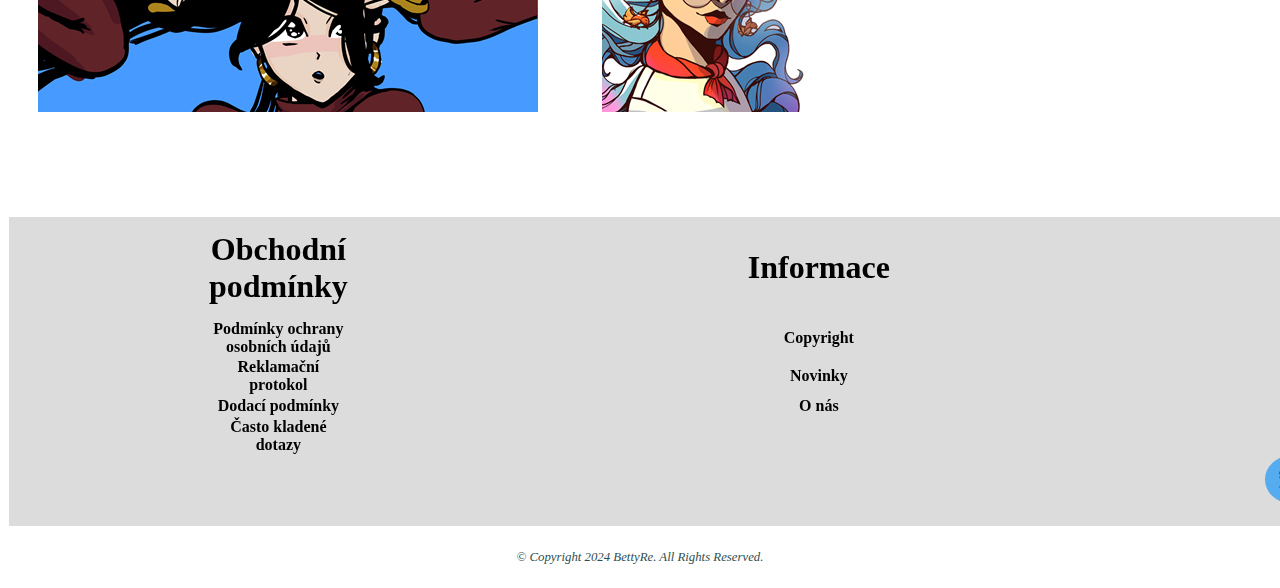
<file: vystava.html>
﻿<!DOCTYPE html>
<html lang='cs'>
  <head>
    <title>Výstava</title>
     <link
            rel="icon"
            href= "https://img.icons8.com/?size=100&id=52019&format=png&color=000000"
            type="image/x-icon"
        >
     <link rel="stylesheet" href="styl.css">
    <link href='/favicon.png' rel='shortcut icon' type='image/png'>
    <link rel="stylesheet" href="https://cdnjs.cloudflare.com/ajax/libs/font-awesome/4.7.0/css/font-awesome.min.css">
  </head>
  <body>
      <h1><a href="Projekthlavnistrana.html" target="_blank" title="Menu">Výstava</a></h1>
   <table>
    <tr style="height:60px">
    <th> <a href="index.html" target="_blank" title="menu">Menu</a>
    <th> <a href="prsteny.html" target="_blank" title="Prsteny">Prsteny</a> </th>
    <th><a href="nahrdelniky.html" target="_blank" title="Nahrdelniky">Náhrdelníky</a> </th>
    <th> <a href="vystava.html" target="_blank" title="Vystava">Výstavy</a>  </th>
    <th> <a href="kontakt.html" target="_blank" title="Kontakt">Kontakt</a> </th>
   </tr>
   </table>
   <div class="typ1"><h2> Momentální Výstavy</h2></div>
 
   <h3><a href="https://www.upm.cz/sperk-forma-obsah/">ŠPERK-FORMA-OBSAH</a></h3>
   <a href="https://www.upm.cz/sperk-forma-obsah/" title="ŠPERK-FORMA-OBSAH"><h3>----->  www.upm.cz/sperk-forma-obsah </h3></a>
   <a href="https://mapy.cz/zakladni?source=base&id=2097229&x=14.4164036&y=50.0897510&z=17" target="_blank"><img src="img/Mapa.jpg" alt="Mapa.jpg, 65kB" title="Mapa" class="mapa" height="332" width="500"></a>
   
   <div class="b">Výstava propojuje historické i současné šperky ze sbírek Uměleckoprůmyslového musea v Praze. Tuto kolekci doplňují šperky autorů a soukromých sběratelů, aktuálně nošené či uchovávané jako památka. Výbojná i konvenční díla libovolné datace svým setkáním upozorňují na různá sdělení, která mohou šperky nést. V první části výstava přináší téma času – šperky s tvarem nekonečné smyčky, pohyblivá díla včetně mechanických hodinek i šperky z materiálů, které degradují časem, například led nebo mýdlo. V druhé části se výstava soustředí na šperky, které zobrazují jednotlivé figury i výjevy s více aktéry, stejně tak izolované motivy nebo útržky scén. Často jde o motivy užívané napříč staletími, třeba Eróta/Amora a jeho šípu. Celý obraz vzniká až spojením šperku s lidským tělem. Závěr výstavy patří dílům, která naznačují ideje šperkových instalací stálé expozice UPM ART, LIFE. Umění pro život. Zvou diváka, aby pokračoval k expozičním okruhům Šperk a světlo (v sále E) a Šperk a tělo (v sále D). Výstavu doprovází stejnojmenná kniha Šperk – forma – obsah. I ona v kapitolách Šperk a čas, Šperk a světlo, Šperk a tělo a Šperk a figura pojednává ideje jak výstavy, tak stálé expozice UPM. Muzejní web a sociální sítě obohacují výběr vystavených a publikovaných děl o práce studentů českých a slovenských vysokoškolských ateliérů zaměřených na šperk.

   </div>
   
   <img src="img/Vyloha.png" alt="Vyloha.png, 45,2MB" title="Výstava" height="400" width="300" class="vystava">
   <img src="img/Had.JPG" alt="Had.JPG, 43kB" title="Výstava"  class="vystava" height="400" width="298">
   <img src="img/pin2.png" alt="pin2.png, 235kB" title="Výstava"  class="vystava" height="400" width="300">
   <img src="img/nahrdelnikvelky2.png" alt="nahrdelnikvelky2.png, 218kB" title="Výstava"  class="vystava" height="400" width="300">
   
    <h3> <a href="https://bettyre18.github.io/Andy/Andy.html"> ANDY - MODERNA </a></h3>
    <div class="b"> Tato výstava propojuje moderní pochopení barev a nového světa, v jejíž psycholdelických krků se nachází naprosto nový styl. Tato výstava se sice nezaměřuje přímo na šperk nebo klenoty jako takové, ale protože nám přišlo že hlavní zaměření této výstavy je hodný naší pozornosti. Tato kolekce se nedá momementálně zhlédnout v Praze ani okolí, ale je možné shlédnout její digitalní verzy. </div>
    <img src="img/andy.JPG" alt="andy.JPG, 55kB" title="andy" class="treti" height="333" width="500">
    <img src="img/ANDYVYSTAVA.png" alt="ANDYVYSTAVA.png, 267kB" title="ANDYVYSTAVA" class="treti" height="333" width="500">
    <img src="img/glitch1.png" alt="glitch (1).png, 393kB" title="glitch (1)" class="treti" height="333" width="500">
    
    <h3> <a href="https://bettyre18.github.io/Andy/Andy.html"> ŠPERK A GRAFIKA</a></h3>
    <div class="b"> Sbírka různě pojaté grafiky. Od simplistických designů, až po fotorealistické kombinace, křiklavě barevné až minimalisticky klidné. Ukázky že Umění šperků může mít tolik form, kolik jen autor v 10 min vymyslí a v 5 nakreslí. Tato stránka potřebuje více obsahu. Výstava se koná vyhradně online, s komplexiními příblíženimi. Dosud nebyla stvořena hmotná sbírka na toto téma, i když se v planujete v blízké budoucnosti přidat do muzea ,,UŽ-MNĚ-NIC-NENAPADÁ" které se má otevřít 3 května příštího roku. Mělo by se jednat o stálou expozici. Do té doby si však budem muset vystačit pouze s elektronickou verzí těchto fascinujicích výtvorů. </div> 
    <img src="img/random.png" alt="random.png, 134kB" title="random" class="grafika" height="281" width="500">
    <img src="img/Grafika4.png" alt="Grafika4.png, 166kB" title="Grafika4" class="grafika" height="281" width="317">
    <img src="img/Modra1.png" alt="Modra1.png, 82kB" title="Modra1" class="grafika" height="281" width="500">
    <img src="img/bila1.png" alt="bila1.png, 85kB" title="bila1" class="grafika" height="281" width="210">
    
    
    
    <table class="typ2">
   <tr class="typ2">
   <th class="typ2">Obchodní podmínky</th>
   <th class="typ2">Informace</th>
   <th class="typ2">Kontakt</th>
   </tr>
   <tr>
   <th class="typ3"> <a href="https://bettyre18.github.io/Andy/Andy.html"> Podmínky ochrany osobních údajů</a></th>
   <th class="typ3"><a href="https://bettyre18.github.io/Andy/Andy.html"> Copyright </a></th> 
   <th class="typ3"> <a href="https://bettyre18.github.io/Andy/Andy.html"> &#128386; </a></th>
   </tr>
   <tr class="typ3">
   <th class="typ3"> <a href="https://bettyre18.github.io/Andy/Andy.html"> Reklamační protokol </a></th>
   <th class="typ3"> <a href="https://bettyre18.github.io/Andy/Andy.html"> Novinky </a> </th> 
   <th class="typ3"><a href="https://bettyre18.github.io/Andy/Andy.html">	&#9742;</a>	</th>
   </tr>
   <tr class="typ3">
   <th class="typ3"> <a href="https://bettyre18.github.io/Andy/Andy.html"> Dodací podmínky </a></th>
   <th class="typ3"> <a href="https://bettyre18.github.io/Andy/Andy.html"> O nás</a> </th> 
   <th class="typ3">	</th>
   </tr> 
   <tr class="typ3">
   <th class="typ3"> <a href="https://bettyre18.github.io/Andy/Andy.html"> Často kladené dotazy</a> </th>
   <th class="typ3">  </th> 
   <th class="typ3">	</th>
   </tr>
   <tr class="typ4">
   <th class="typ4"> </th>
   <th class="typ4"> </th>
   <th class="typ4"> <a href="https://x.com/?lang=cs" class="fa fa-twitter"></a>	<a href="https://www.facebook.com/?locale=cs_CZ" class="fa fa-facebook"></a> <a href="https://www.instagram.com/" class="fa fa-instagram"></a></th>
   </tr>
   <tr class="typ3">
   <th class="typ3"> </th>
   <th class="typ3">  </th> 
   <th class="typ3">	</th>
   </tr>
   </table>
   <p class="vypln3"> © Copyright 2024 BettyRe. All Rights Reserved. </p>
  </body>
</html>
</file>
<file: styl.css>
/* CSS Document */
body {
  background-image: url ('barva.png');
  background-color: white;
}
a:link {
  color: black;
  text-decoration: none;
  backround-color 
}
a:visited {
  color: black;
}
table {
 position: -webkit-sticky; 
  position: sticky;
  top: 0;
  width: 100%;
  border: 1px solid white;
  border-collapse: collapse;
  z-index: 2;
}
th, td {
  background-color: #96D4D4;
  font-size: 170%;
  font-family: Garamond, serif;
   z-index: 2; 
}
h1 {
  font-size: 500%;
  text-align: center;
  font-weight: bold;
  font-family: Times New Roman, sans-serif;
}
h2 {
  font-size: 300%;
  text-align: center;
  font-weight: bold;
  font-family: Times New Roman, sans-serif;
}
h3 {
  font-size: 120%;
  text-align: left;
  font-weight: bold;
  font-family: Times New Roman, sans-serif;
  margin-left: 80px;
}
p {
  color: DarkSlateGrey; 
  font-size: 150%; 
  text-align: center;
  font-style: italic;
}
p.a {
  color: DarkSlateGrey; 
  font-size: 250%; 
  float: left;
  padding: 300px;
}
p.prsteny {
  color: DarkSlateGrey; 
  font-size: 150%; 
  text-align: center;
  font-style: italic;
  padding: 100px
}
p.napis {
  color: DarkSlateGrey; 
  font-size: 200%; 
  text-align: center;
  font-style: italic;
}
div.b {
  color: DarkSlateGrey; 
  font-size: 100%; 
  width: 200px;
  height: 200px;
  margin-top: 50px;
  margin-bottom: 50px;
  margin-right: 150px;
  margin-left: 80px;
}
img.prvni {
   display: block;
  margin-left: auto;
  margin-right: auto;
  width: 50%;
  }
img.druha {
  float: right;
  width: 50%;
}
img.treti {
  padding-right: 60px;
  padding-left: 60px;
  padding-top: 100px;
  padding-bottom: 100px;
}
img.vystava {
  padding-right: 82px;
  padding-left: 82px;
  padding-top: 100px;
  padding-bottom: 100px;
}
img.grafika {
  padding-right: 30px;
  padding-left: 30px;
  padding-top: 100px;
  padding-bottom: 100px;
}
img.mapa {
  float: right;
  width: 28%;
   padding-right: 300px;
}
img.prsteny {
  padding-right: 130px;
  padding-left: 130px;
  padding-bottom: 100px;
}

  table.typ1{
  width: 40%;
  display: block;
  margin-left: auto;
  margin-right: auto;
  border: 1px solid white;
  border-collapse: collapse;
  background-color: white;
}
th.typ1, td.typ1 {
  background-color: white;
}
  table.typ2{
  width: 100%;
  display: block;
  margin-left: auto;
  margin-right: auto;
  border: 1px solid white;
  border-collapse: collapse;
  background-color: #DCDCDC;
}
th.typ2, td.typ2 {
  background-color: #DCDCDC;
  height: 100px;
  padding-right: 200px;
  padding-left: 200px;
  font-size: 200%;
  font-family: Garamond, serif;

}
th.typ3, td.typ3 {
  background-color: #DCDCDC;
  height: 20px;
  padding-right: 200px;
  padding-left: 200px;
  font-size: 100%;
  font-family: Garamond, serif;
}
th.typ4, td.typ4 {
  background-color: #DCDCDC;
  height: 20px;
  font-family: Garamond, serif;
}
.fa {
  padding: 10px;
  font-size: 30px;
  width: 30px;
  text-align: center;
  text-decoration: none;
  border-radius: 50%;
  color: white;
  
}
.fa-twitter {
  background: #55ACEE;
  color: white;
}
.fa-facebook {
  background: #3B5998;
  color: white;
}
.fa-instagram {
  background: #FF69B4;
  color: white;
}
div.typ1 {
  margin-left: auto;
  margin-right: auto;
  width: 500px;
  height: 100px;
  display: block;
  animation-name: example;
  animation-duration: 20s; 
  animation-iteration-count: infinite;
  animation-direction: alternate;
}

@keyframes example {
  from {color: #96D4D4;}
  to {color: DarkSlateGrey;}

  
}
div.b {
  color: DarkSlateGrey; 
  font-size: 100%; 
  text-align: left;
  width: 500px;
  height: 200px;
  padding: 50px;
}
div.prsteny {
  color: DarkSlateGrey; 
  font-size: 110%; 
  text-align: left;
  width: 500px;
  height: 200px;
  padding-bottom: 100px;
  padding-left:  130px
}
div.golem {
  width: 320px;
  height: 50px;
  padding: 10px;
  border: 5px solid gray;
  margin: 50px;
}
p.vypln {
  padding-top: 100px;
  padding-bottom: 100px;
  padding-right: 150px;
  padding-left: 80px;
  background-color: white;
}
p.vypln2 {
  padding-top: 100px;
  padding-bottom: 100px;
  padding-right: 150px;
  padding-left: 80px;
  background-color:  #F0F8FF;
} 
p.vypln3 {
  font-size: 80% ;
  padding-top: 10px;
  padding-bottom: 10px;
  padding-right: 10px;
  padding-left: 10px;
  background-color:  white;
}
img.sesta {
  vertical-align: middle;
    cursor: pointer;
  transition: 0.3s;
}
.img__description {
  position: absolute;
  top: 0;
  bottom: 0;
  left: 0;
  right: 0;
  background: rgba(29, 106, 154, 0.72);
  color: #fff;
  visibility: hidden;
  opacity: 0; 
  } 
  .img.sesta:hover .img__description {
  visibility: visible;
  opacity: 1;
}

 .slideshow-container {
  max-width: 1000px;
  position: relative;
  margin: auto;
  padding-top: 100px;
  
}
.prev, .next {
  position: absolute;
  top: 50%;
  width: auto;
  padding: 16px;
  margin-top: -22px;
  color: white;
  font-weight: bold;
  font-size: 18px;
  transition: 0.6s ease;
  border-radius: 0 3px 3px 0;
  user-select: none;
}
.next {
  right: 0;
  border-radius: 3px 0 0 3px;
}
.prev:hover, .next:hover {
  background-color: pink;
}
.text {
  color: #f2f2f2;
  font-size: 15px;
  padding: 8px 12px;
  position: absolute;
  bottom: 8px;
  width: 100%;
  text-align: center;
}
.numbertext {
  color: #f2f2f2;
  font-size: 12px;
  padding: 8px 12px;
  position: absolute;
  top: 0;
}
.dot {
  cursor: pointer;
  height: 15px;
  width: 15px;
  margin: 0 2px;
  background-color: PaleVioletRed;
  border-radius: 50%;
  display: inline-block;
  transition: background-color 0.6s ease;
}
.active, .dot:hover {
  background-color: LightPink;
}
.fade {
  animation-name: fade;
  animation-duration: 1.5s;
}
@keyframes fade {
  from {opacity: .4} 
  to {opacity: 1}
}
</file>
